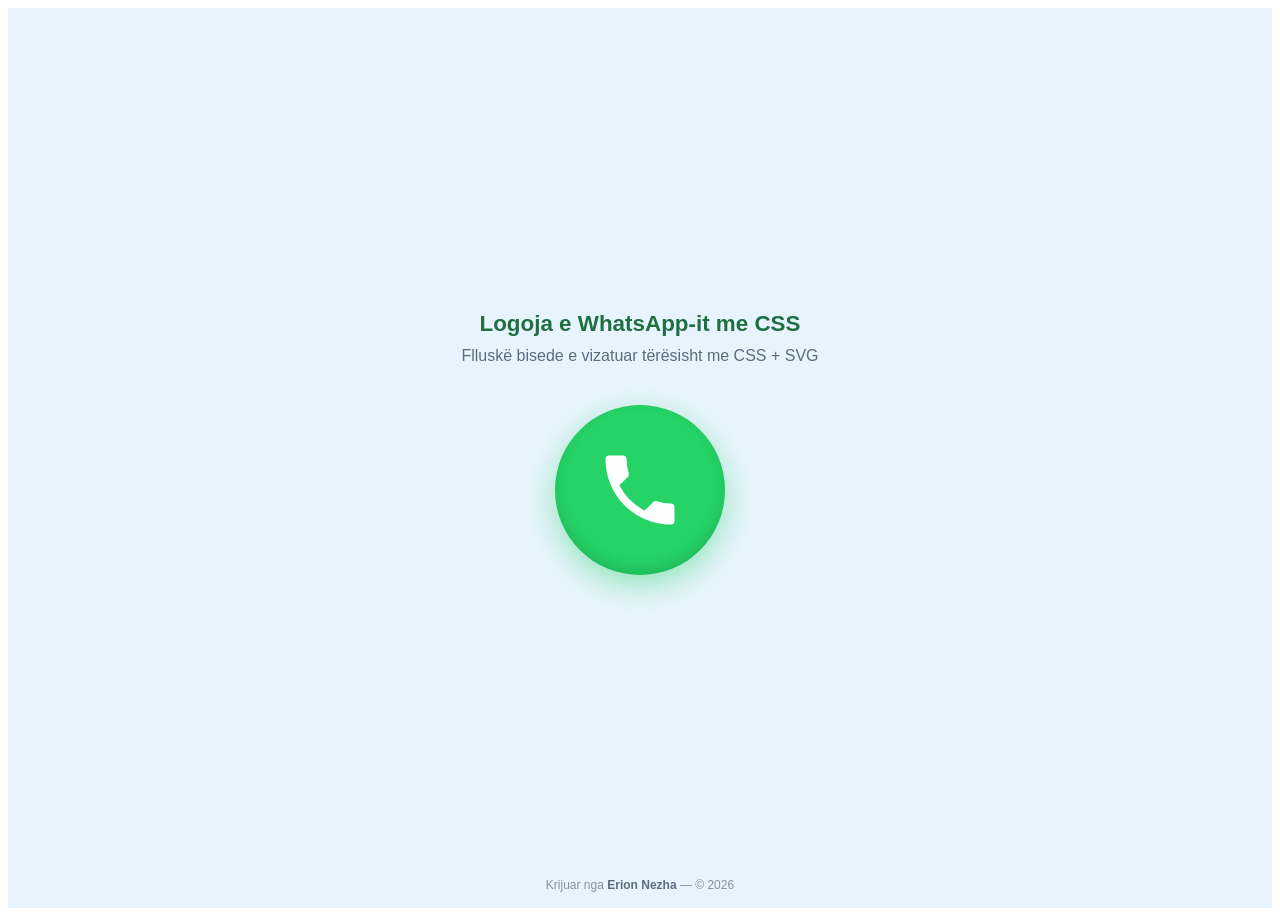
<file: demo/index.html>
<!-- Created by Erion Nezha — © 2026 All rights reserved -->
<!DOCTYPE html>
<html lang="sq">
<head>
<meta charset="UTF-8">
<meta name="viewport" content="width=device-width, initial-scale=1.0">
<title>Logoja e WhatsApp-it — Art me CSS</title>
<style>
.wa-stage{display:flex;justify-content:center;align-items:center;padding:30px 0}
.wa-bubble{position:relative;width:170px;height:170px;background:#25D366;border-radius:50%;
  display:flex;align-items:center;justify-content:center;
  box-shadow:0 10px 30px rgba(37,211,102,.45), inset 0 -6px 14px rgba(0,0,0,.12)}
.wa-bubble::after{content:"";position:absolute;left:26px;bottom:2px;width:0;height:0;
  border:26px solid transparent;border-top-color:#25D366;transform:rotate(18deg)}
.wa-phone{width:92px;height:92px;fill:#fff}
.page{min-height:100vh;display:flex;flex-direction:column;align-items:center;justify-content:center;font-family:sans-serif;background:#e8f4fd;margin:0}
.page h1{margin:0 0 10px;color:#1f6f43;font-size:1.4rem}
.page p{color:#5c6b7f;margin:0 0 10px}
.credit{position:fixed;bottom:8px;left:0;right:0;text-align:center;font-size:12px;color:#8a8f98;font-family:sans-serif;z-index:99;pointer-events:none}
.credit strong{color:#5c6b7f}
</style>
</head>
<body>
<div class="page">
  <h1>Logoja e WhatsApp-it me CSS</h1>
  <p>Flluskë bisede e vizatuar tërësisht me CSS + SVG</p>
  <div class="wa-stage">
    <div class="wa-bubble">
      <svg class="wa-phone" viewBox="0 0 24 24"><path d="M6.62 10.79a15.15 15.15 0 0 0 6.59 6.59l2.2-2.2a1 1 0 0 1 1.02-.24 11.4 11.4 0 0 0 3.57.57 1 1 0 0 1 1 1V20a1 1 0 0 1-1 1A17 17 0 0 1 3 4a1 1 0 0 1 1-1h3.5a1 1 0 0 1 1 1 11.4 11.4 0 0 0 .57 3.57 1 1 0 0 1-.25 1.02l-2.2 2.2z"/></svg>
    </div>
  </div>
</div>
<div class="credit">Krijuar nga <strong>Erion Nezha</strong> — © 2026</div>
</body>
</html>
</file>
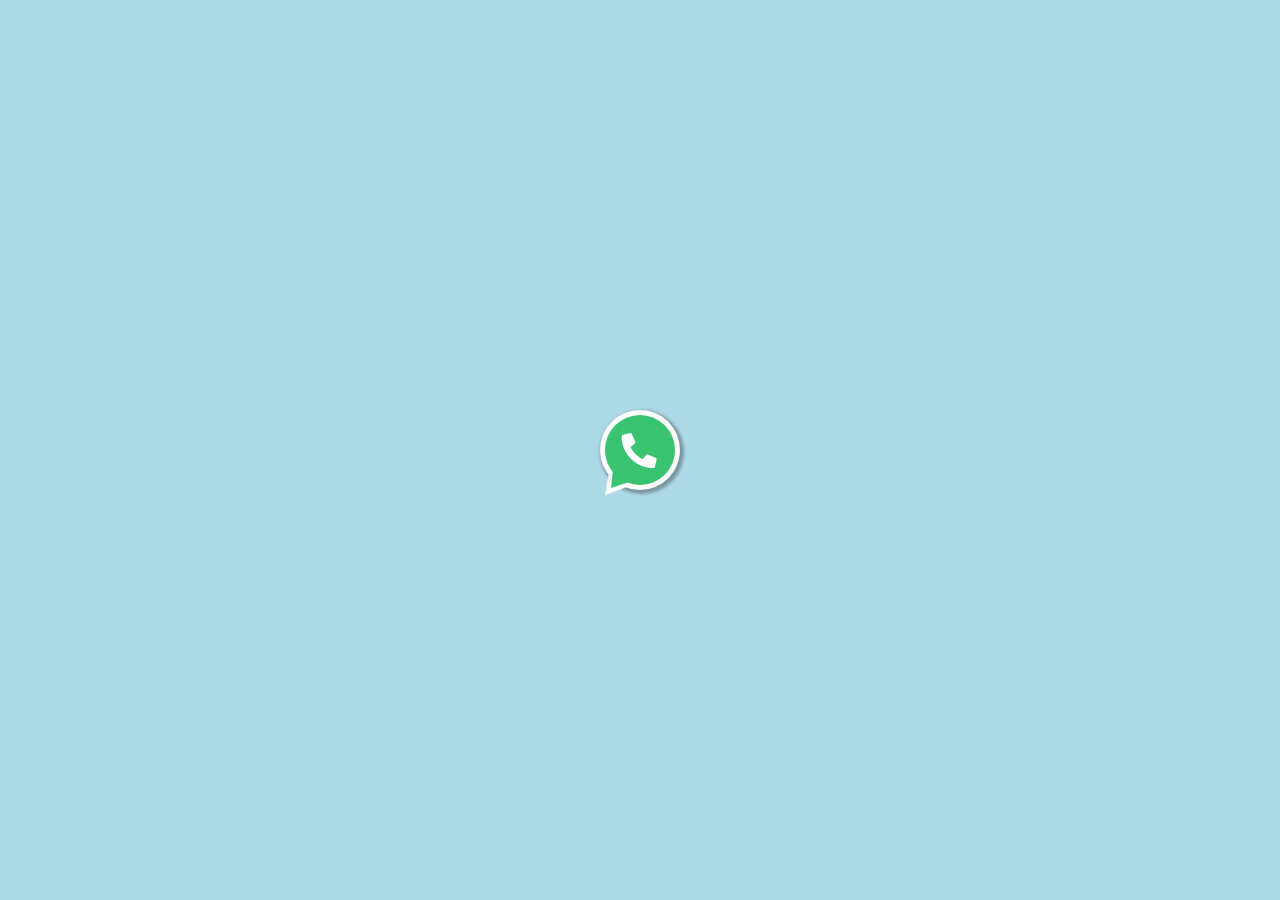
<file: original/index.html>
<!DOCTYPE html>
<html lang="en">

<head>
    <meta charset="UTF-8">
    <meta http-equiv="X-UA-Compatible" content="IE=edge">
    <meta name="viewport" content="width=device-width, initial-scale=1.0">
    <meta http-equiv="Content-Security-Policy" content="upgrade-insecure-requests">
    <title>WhatsApp Logo</title>
    <link rel="stylesheet" href="style.css">
    <link rel="stylesheet" href="https://use.fontawesome.com/releases/v5.7.2/css/all.css">
</head>

<body>

    <div class="white">
        <div> <i class="fas fa-phone"></i> </div>
    </div>
    
</body>

</html>
</file>
<file: original/style.css>
body {
    margin: 0;
    padding: 0;
    background: lightblue;
}

div {
    width: 70px;
    height: 70px;
    border-radius: 35px;
    background: #3AC371;
    position: absolute;
    left: 50%;
    top: 50%;
    transform: translate(-50%, -50%);
}

.white {
    width: 80px;
    height: 80px;
    border-radius: 40px;
    background-color: #fff;
    box-shadow: 2px 2px 3px 2px rgba(0, 0, 0, 0.3);
}


.white::before {
    content: "";
    top: 65px;
    left: -15px;
    border-width: 20px;
    border-style: solid;
    border-color: transparent #fff transparent transparent;
    position: absolute;
    transform: rotate(-50deg) rotateX(-55deg);
}

.white::after {
    content: "";
    top: 63px;
    left: -4px;
    border-width: 15px;
    border-style: solid;
    border-color: transparent #3AC371 transparent transparent;
    position: absolute;
    transform: rotate(-51deg) rotateX(-50deg);
}

.fas {
    left: 17px;
    top: 18px;
    position: absolute;
    font-size: 35px;
    color: #fff;
    transform: rotate(90deg);
}
</file>
